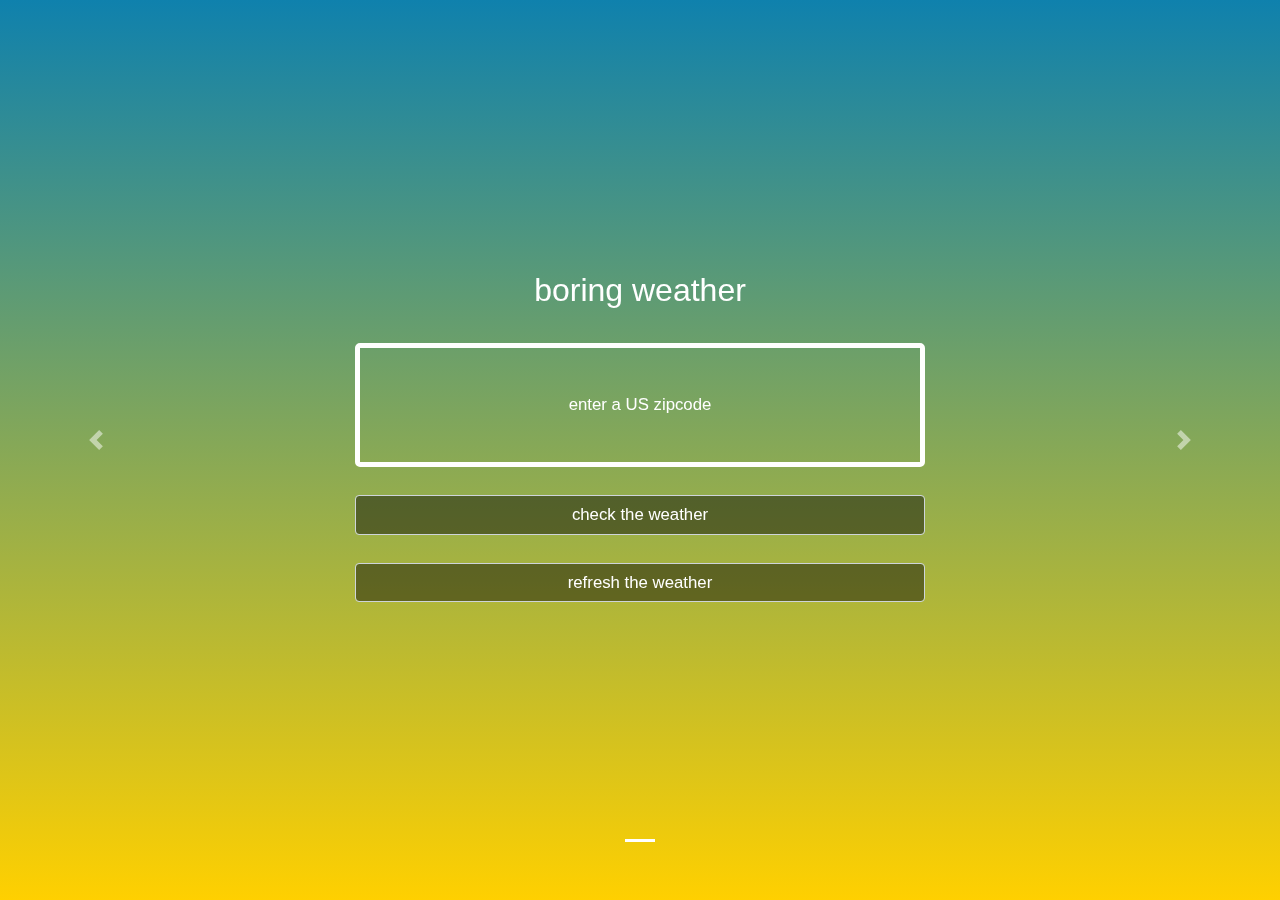
<file: index.html>
<!DOCTYPE html>
<html lang='en'>

<head>
  <meta charset='UTF-8' />
  <meta name="viewport" content="width=device-width, initial-scale=1, shrink-to-fit=no">
  <meta http-equiv='X-UA-Compatible' content='ie=edge' />
  <meta description='carousel test' />
  <script src='https://code.jquery.com/jquery-3.4.1.js'
        integrity='sha256-WpOohJOqMqqyKL9FccASB9O0KwACQJpFTUBLTYOVvVU=' crossorigin='anonymous'></script>
  <link rel="stylesheet" href="https://stackpath.bootstrapcdn.com/bootstrap/4.3.1/css/bootstrap.min.css" integrity="sha384-ggOyR0iXCbMQv3Xipma34MD+dH/1fQ784/j6cY/iJTQUOhcWr7x9JvoRxT2MZw1T" crossorigin="anonymous">
  <link rel='stylesheet' href='https://use.fontawesome.com/releases/v5.7.0/css/all.css' integrity='sha384-lZN37f5QGtY3VHgisS14W3ExzMWZxybE1SJSEsQp9S+oqd12jhcu+A56Ebc1zFSJ' crossorigin='anonymous'>
  <link rel='stylesheet' type='text/css' href='style.css' />
  <title>boring weather</title>
</head>

<body>
  <div>
      <div id="weather_carousel" class="carousel slide" data-ride="carousel" data-interval="false">
        <ol id='weather_carousel__indicators' class="carousel-indicators">
          <li id='main_indicator' data-target="#weather_carousel" data-slide-to="0" class="active"></li>
        </ol>
        <div id='weather_carousel__inner' class="carousel-inner">
          <div id='main_slide' class="carousel-item active">
              <div id='main' class='container text-white  min-vh-100 main_item'>
                  <div class='row'>
                    <div id='zip_input_div'>
                        <p>boring weather</p>
                        <input type="text" class="form-control text-white" id="zip_input_div__input" aria-describedby="zipInput" placeholder="enter a US zipcode"></input>
                        <input type='button' id='zip_input_button' class='form-control text-white' value='check the weather'></input>
                        <input type='button' id='refresh_button' class='form-control text-white' value='refresh the weather'></input>
                    </div>
                  </div>
                  <div class='row'>
                    <div id='refresh_indicator' class='no_indicator'>Refreshed!</div>
                  </div>
              </div>
          </div>
        </div>
        <a class="carousel-control-prev" href="#weather_carousel" role="button" data-slide="prev">
          <span class="carousel-control-prev-icon" aria-hidden="true"></span>
          <span class="sr-only">Previous</span>
        </a>
        <a class="carousel-control-next" href="#weather_carousel" role="button" data-slide="next">
          <span class="carousel-control-next-icon" aria-hidden="true"></span>
          <span class="sr-only">Next</span>
        </a>
      </div>
  </div>
  <script src="https://cdnjs.cloudflare.com/ajax/libs/popper.js/1.14.7/umd/popper.min.js" integrity="sha384-UO2eT0CpHqdSJQ6hJty5KVphtPhzWj9WO1clHTMGa3JDZwrnQq4sF86dIHNDz0W1" crossorigin="anonymous"></script>
  <script src="https://stackpath.bootstrapcdn.com/bootstrap/4.3.1/js/bootstrap.min.js" integrity="sha384-JjSmVgyd0p3pXB1rRibZUAYoIIy6OrQ6VrjIEaFf/nJGzIxFDsf4x0xIM+B07jRM" crossorigin="anonymous"></script>
  <script src='script.js'></script>
  <noscript>You do not have JavaScript enabled!</noscript>
</body>

</html>
</file>
<file: style.css>
* {
    box-sizing: border-box;
    user-select: none;
}

html {
    background-image: linear-gradient(rgb(15, 129, 173), rgb(255, 208, 0));
    background-attachment: fixed;
    font-family: 'Slabo 27px', serif;
}

body {
    background-color: transparent;
}

div {
    margin: 0 auto;
    margin-top: 1%;
}

p {
    font-size: 2rem;
    text-align: center;
    margin: 0 auto;
    margin-top: 10%;
}

i {
    font-size: 3rem;
}

.main_item, .carousel-inner {
    height: 95vh;
}

.indicator {
    display: block;
}

.no_indicator {
    display: none;
}

#zip_input_div {
    width: 50%;
    margin-top: 15%;
    text-align: center;
}

#zip_input_div__input {
    background-color:rgba(238, 236, 236, 0) !important;
    border:none !important;
    border: 5px solid white !important;
    border-radius: 5px !important;
    padding: 10%;
    font-size: 1.05rem;
    text-align: center;
    margin-top: 5%;
}

#zip_input_button, #refresh_button {
    margin-top: 5%;
    font-size: 1.05rem;
    background-color: rgba(0, 0, 0, 0.445);
}

input::-webkit-input-placeholder {
    color: white !important;
}
 
input:-moz-placeholder {
    color: white !important;  
}
 
input::-moz-placeholder {
    color: white !important;  
}
 
input:-ms-input-placeholder {  
    color: white !important;  
}

/* @media only screen and (max-width: 800px) {
    html {
        background-image: none;
        background-color: black;
    }
}

@media only screen and (min-width: 800px) {

} */
</file>
